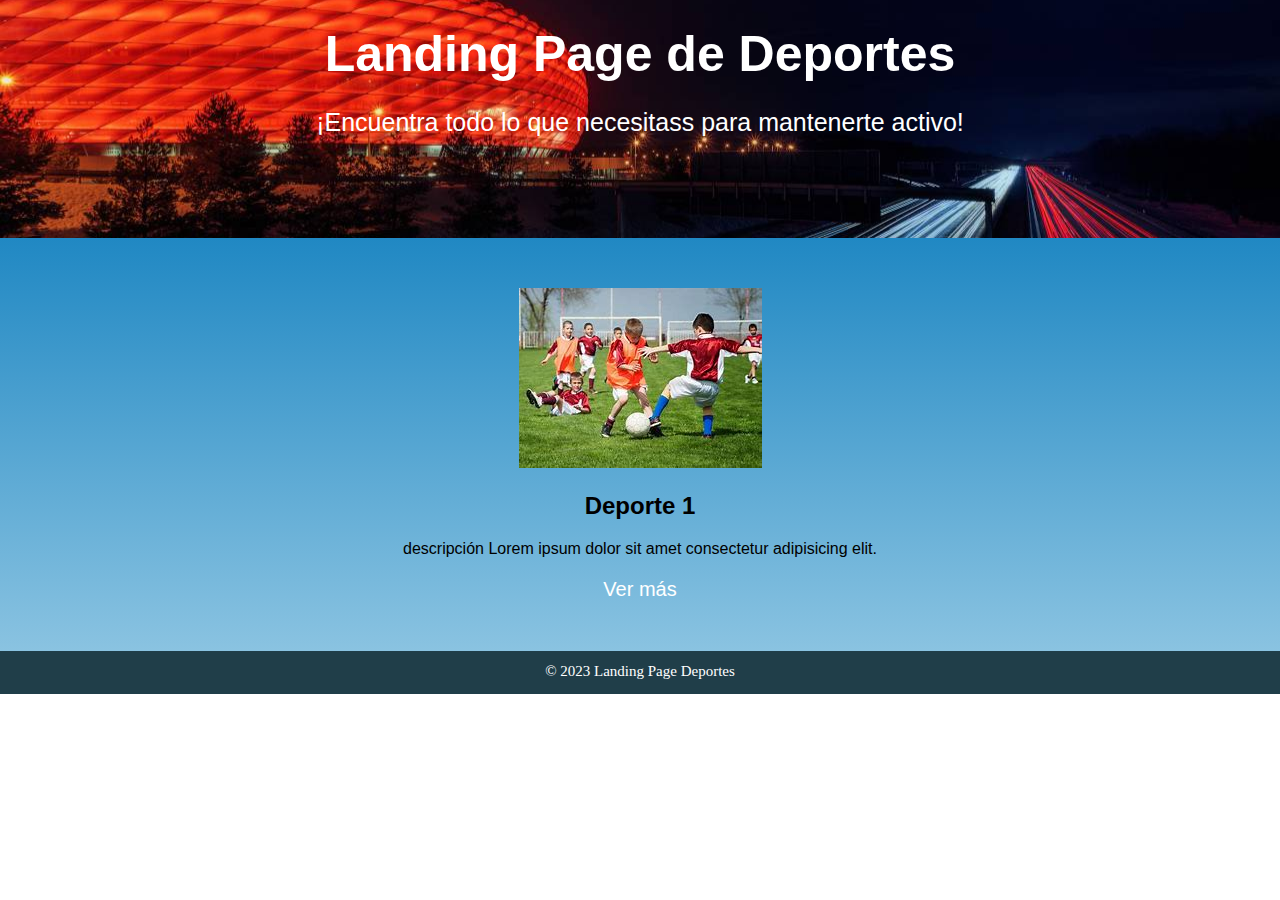
<file: index.html>
<!DOCTYPE html>
<html lang="es">
<head>
    <meta charset="UTF-8">
    <meta name="viewport" content="width=device-width, initial-scale=1.0">
    <title>Parcial 1 Corte</title>
    <link  rel="stylesheet" href="styles/styleindex.css">
</head>
<body>
    <header>
        <h1>Landing Page de Deportes</h1>
        <p class="encabezado">¡Encuentra todo lo que necesitass para mantenerte activo!</p>
    </header>
    <main>
        <img src="img/0-img.jfif" alt="soccer" >
        <h2>Deporte 1</h2>
        <p class="texto">descripción Lorem ipsum dolor sit amet consectetur adipisicing elit.</p>
        <a href="vistaGaleria.html">Ver más</a>

    </main>
    <footer>
        <p>&copy; 2023 Landing Page Deportes</p>
    </footer>
    
</body>
</html>
</file>
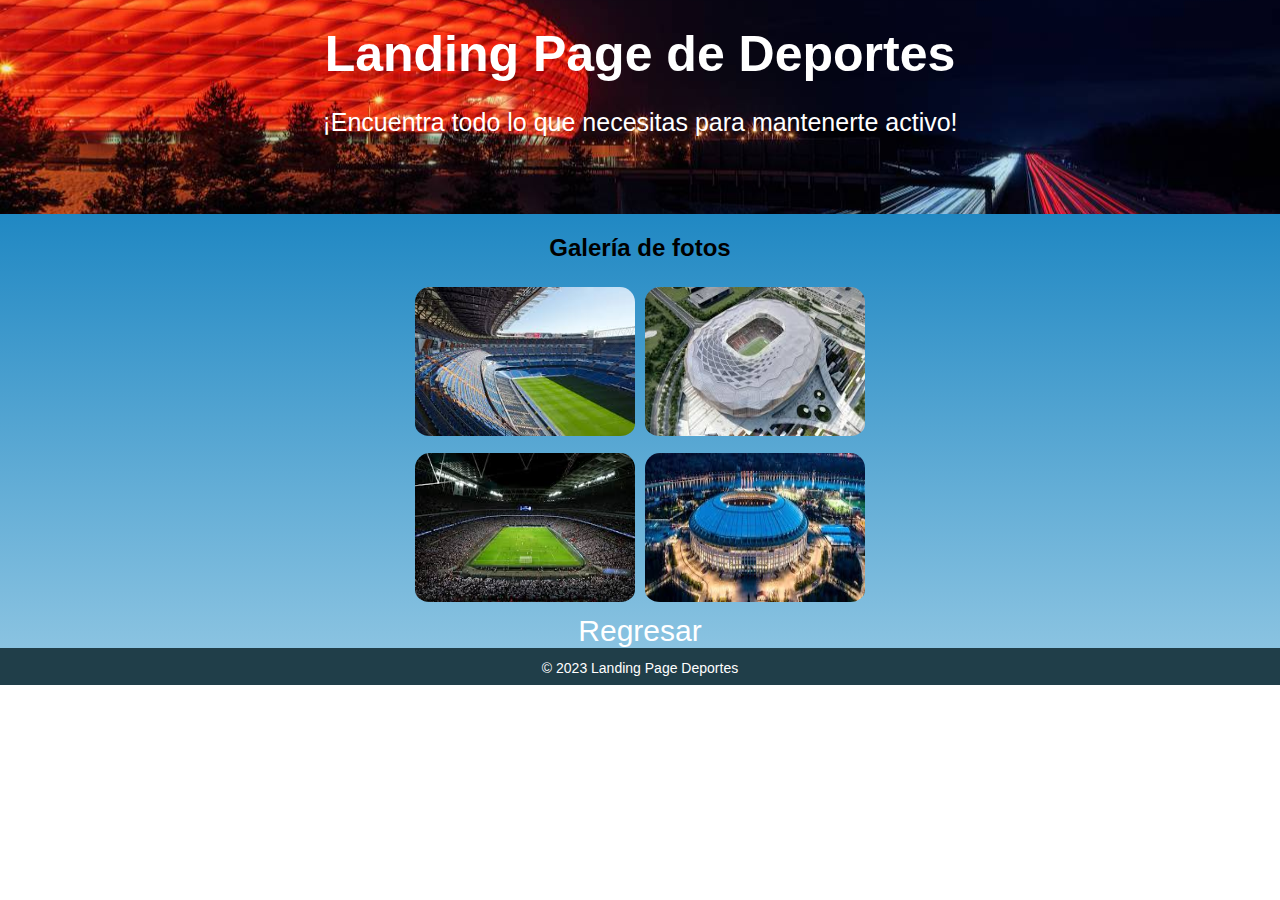
<file: vistaGaleria.html>
<!DOCTYPE html>
<html lang="es">
<head>
    <meta charset="UTF-8">
    <meta name="viewport" content="width=device-width, initial-scale=1.0">
    <title>Parcial 1 Corte</title>
    <link  rel="stylesheet" href="styles/styleGaleria.css">
</head>
<body>
    <header>
        <h1>Landing Page de Deportes</h1>
        <p class="encabezado">¡Encuentra todo lo que necesitas para mantenerte activo!</p>
    </header>
    <main>
        <h2>Galería de fotos</h2>
       <section>
        <div>
            <img src="img/1-img.jfif" alt="1">
        </div>
        <div>
            <img src="img/2-img.jfif" alt="2">
        </div>
       </section>
       <section>
        <div>
            <img src="img/3-img.jfif" alt="3">
        </div>
        <div>
            <img src="img/4-img.jfif" alt="4">
        </div>
       </section>
       <a href="index.html">Regresar</a>
    </main>
    <footer>
        <p>&copy; 2023 Landing Page Deportes</p>
    </footer>
    
</body>
</html>
</file>
<file: styles/styleindex.css>
*{
    margin: 0;
    padding: 0;
}
body{
    width: 100%;
    height: 44vh;
}
main{
    text-align: center;
    padding: 50px 0;
    background: linear-gradient(to bottom, #2088c3, #8ac3e1);
    
    
    
}
header{
    background-image: url("/img/panel.jpg"); 
    height: 60%;
    background-size: 100%;
    background-position: center;
    position: relative;
    text-align: center;
    color: white;
}

h1{
    color: white;
    font-size: 50px;
    padding: 25px;
    font-family: Arial, Helvetica, sans-serif;
}
.encabezado{
    font-size: 25px;
    padding-bottom: 10px;
    color: white;
    font-family: Arial, Helvetica, sans-serif;
}
h2{
    font-family: Arial, Helvetica, sans-serif;
    padding: 20px;
}
.texto{
    font-family: Arial, Helvetica, sans-serif;
    padding-bottom: 20px;
}
a{
    color: white;
    font-size: 20px;
    text-decoration: none;
    font-family: Arial, Helvetica, sans-serif;
}
footer{
    width: 100%;
    height: 8%;
    text-align: center;
    background-color: #203e49;
    padding-top: 12px;
    color:white;
    font-size: 15px;
}
</file>
<file: styles/styleGaleria.css>
*{
    margin: 0;
    padding: 0;
}
body{
    width: 100%;
    height: 34vh;
}
main{
    text-align: center;
    align-items: center;
    padding: 20px;
    background: linear-gradient(to bottom, #2088c3, #8ac3e1);
    padding-bottom: 0;
    box-sizing: border-box;
}
header{
    background-image: url("/img/panel.jpg"); 
    height: 70%;
    background-size: 100%;
    background-position: center;
    position: relative;
    text-align: center;
}

h1{
    color: white;
    font-size: 50px;
    padding: 25px;
    font-family: Arial, Helvetica, sans-serif;
}
.encabezado{
    font-size: 25px;
    padding-bottom: 10px;
    color: white;
    font-family: Arial, Helvetica, sans-serif;
}

section{
    display: flex;
    align-items: center;
    justify-content: center;
}
h2{
    font-family: Arial, Helvetica, sans-serif;
    padding-bottom: 20px;
}
img{
    border-radius: 20px;
    width: 220px;
    height: 149px;
    padding: 5px;
    padding-bottom: 8px;
}
a{
    font-family: Arial, Helvetica, sans-serif;
    font-size: 30px;
    text-decoration: none;
    color: white;
    padding-top: 10px;
}
footer{
    width: 100%;
    height: 8%;
    text-align: center;
    background-color: #203e49;
    padding-top: 12px;
    color:white;
    font-size: 14px;
    font-family: Arial, Helvetica, sans-serif;
}
@media (max-width: 768px) {
    h1 {
        font-size: 2.5rem; 
    }

    .encabezado, h2, a {
        font-size: 1.2rem; 
    }

    img {
        max-width: 100%; 
    }
}

@media (max-width: 480px) {
    header {
        height: 30vh; 
    }

    h1 {
        font-size: 2rem;
    }

    .encabezado {
        font-size: 1rem; 
    }

    footer {
        font-size: 0.8rem; 
    }
}
</file>
